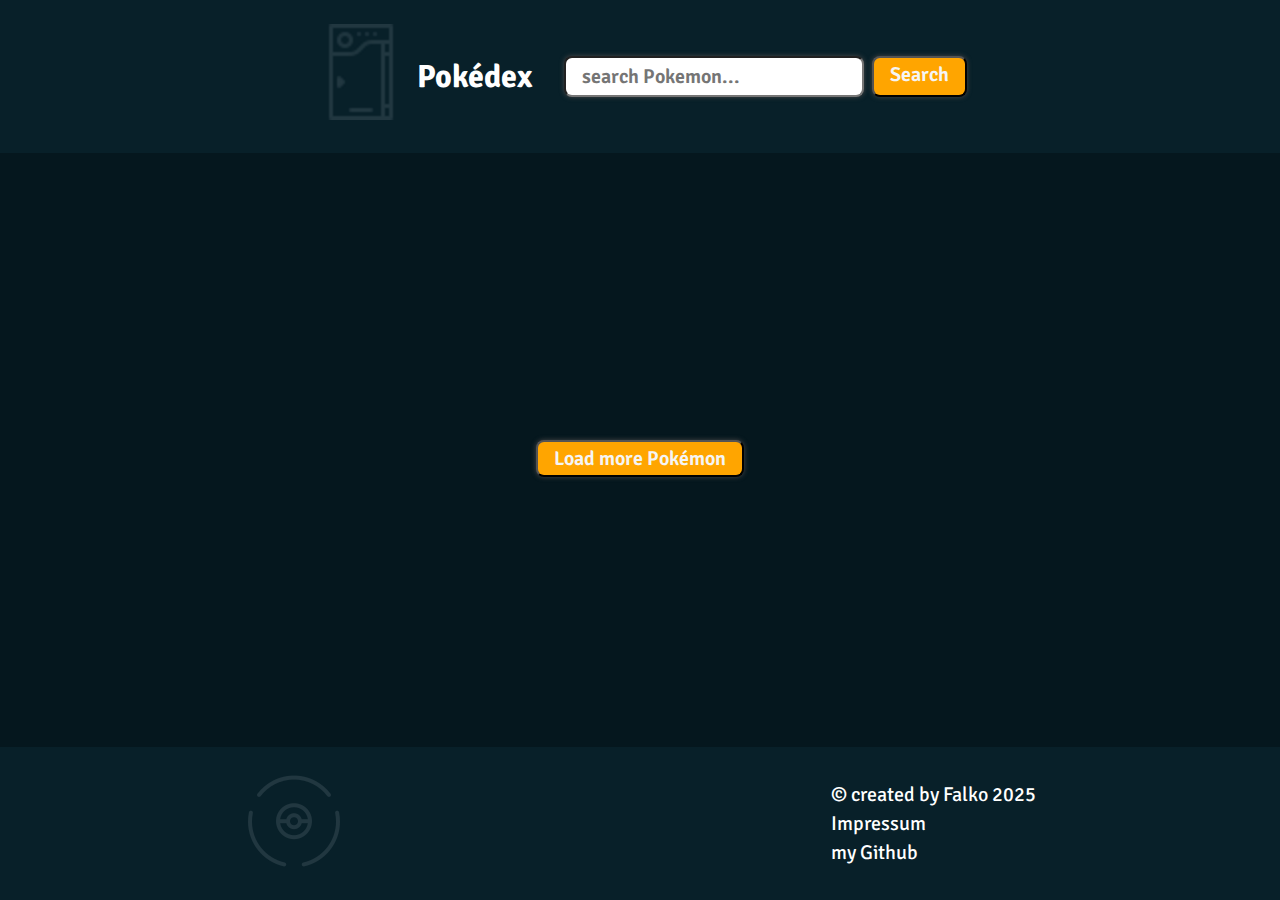
<file: index.html>
<!DOCTYPE html>
<html lang="de">
<head>
    <meta charset="UTF-8">
    <meta name="viewport" content="width=device-width, initial-scale=1.0">
    <title>Pokedex</title>
    <link rel="stylesheet" href="./style/fonts.css">
    <link rel="stylesheet" href="./style/standard.css">
    <link rel="stylesheet" href="./style/header.css">
    <link rel="stylesheet" href="./style/footer.css">
    <link rel="stylesheet" href="./style/main.css">
    <link rel="stylesheet" href="./style/style.css">
    <link rel="stylesheet" href="./style/mediaquery.css">
    <script src="./scripts/template.js"></script>
    <script src="./scripts/script.js"></script>

    <link rel="shortcut icon" href="./assets/icons/pokedex_fav.png" type="image/x-icon">
</head>

<body onload="init()">
    <div class="wrapper" id="start">

        <header>
            <div class="head_container">
                <div class="title">
                    <a href="./index.html">
                        <img src="./assets/img/pokedex.png" alt="">
                    </a>
                    <span>Pokédex</span>
                </div>
                <div class="searchbar">
                    <input id="inputSearch" type="text" placeholder="search Pokemon...">
                    <button id="searchBtn" onclick="searchPokemon()">Search</button>
                </div>
            </div>
        </header>
        <section class="loading_screen">
            <div id="loadingScreen">
                <img id="loadingBall" src="./assets/img/pokeball.png" alt="Loadingspinner">
            </div>
        </section>
        <main class="main_body">
            <div class="pkm_cards" id="pkmCards"></div>
            <div>
                <button id="morePkm" onclick="morePkm()">Load more Pokémon</button>
            </div>
            <div id="blurOverlay" class="hidden"></div>
            <div id="bigCard" class="hidden modal"></div>
        </main>
        <footer>
            <div class="footer">
                <div class="footer_content">
                    <div class="footer_img">
                        <a href="#start">
                            <img src="./assets/img/pokeball.png" alt="logo">
                        </a>
                    </div>
                    <div class="footer_txt">
                        <div>
                            <span> &copy; created by Falko 2025</span>
                        </div>
                        <div>
                            <a href="./Impressum/impressum.html">
                                <span>Impressum</span>
                            </a>
                        </div>
                        <div>
                            <a href="https://github.com/hcplayer1988">my Github</a>
                        </div>
                    </div>
                </div>
            </div>
        </footer>

    </div>
</body>
</html>
</file>
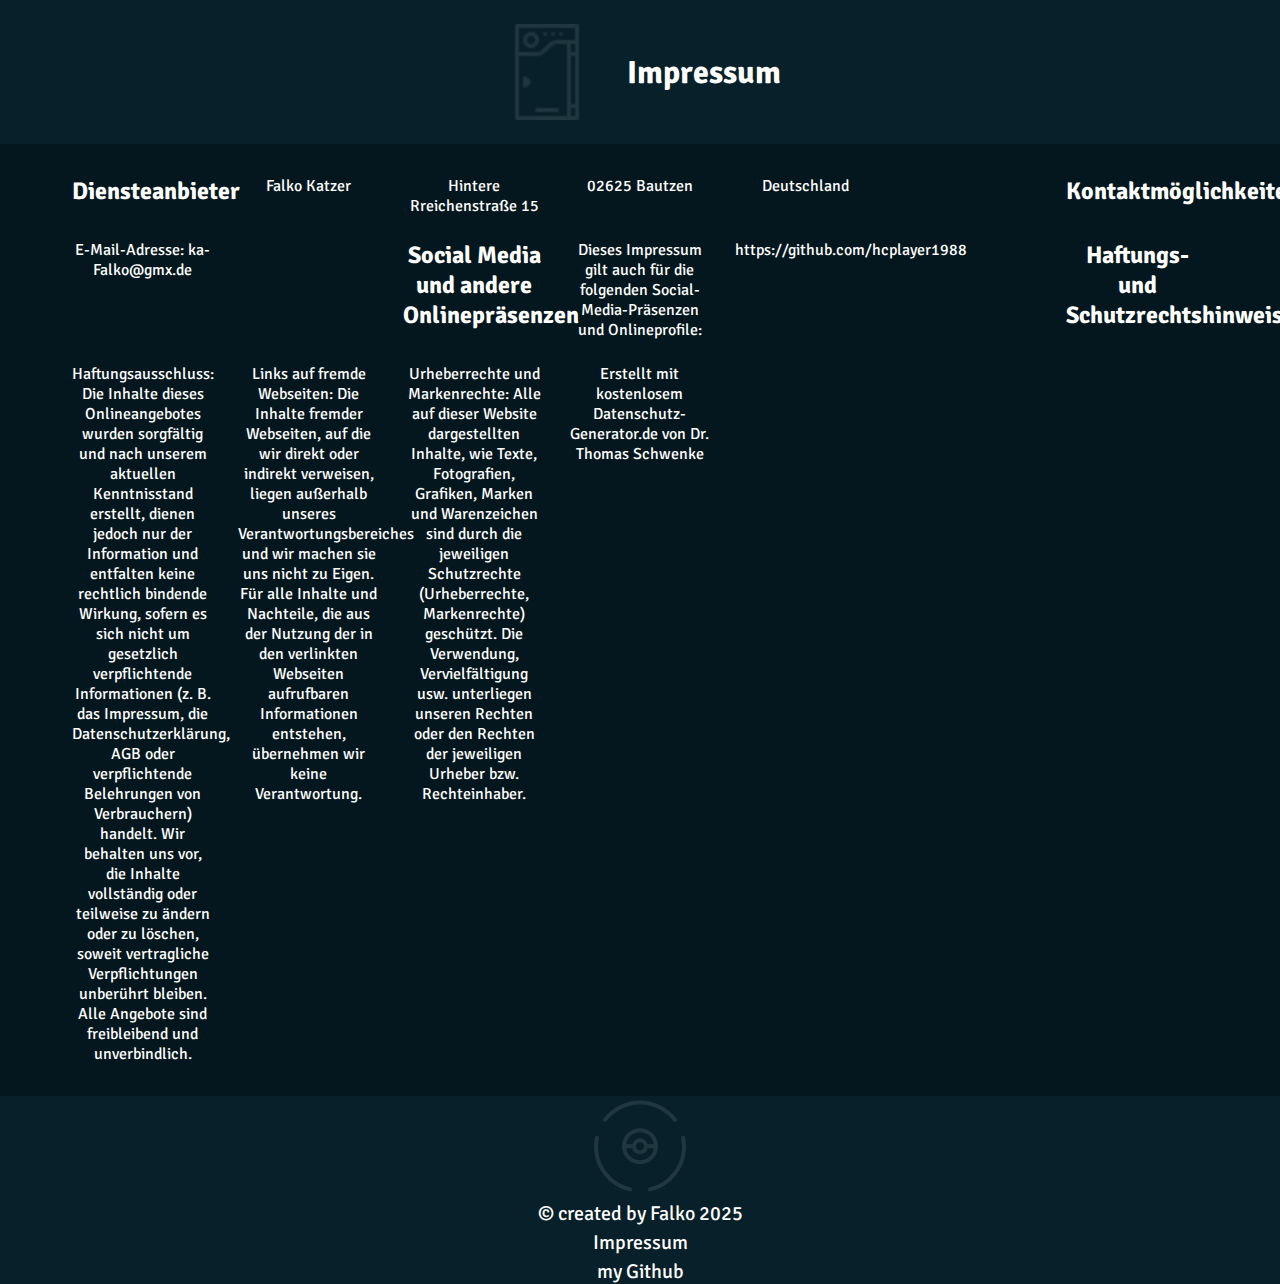
<file: Impressum/impressum.html>
<!DOCTYPE html>
<html lang="en">
  <head>
    <meta charset="UTF-8" />
    <meta name="viewport" content="width=device-width, initial-scale=1.0" />
    <title>Impressum</title>

    <link rel="stylesheet" href="../style/fonts.css" />
    <link rel="stylesheet" href="../style/header.css" />
    <link rel="stylesheet" href="../style/footer.css" />
    <link rel="stylesheet" href="../style/main.css" />
    <link rel="stylesheet" href="../style/standard.css" />
    <link rel="stylesheet" href="../style/style.css" />
    <link rel="stylesheet" href="../style/impressum.css">

    <link rel="shortcut icon" href="../assets/icons/pokedex_fav.png" type="image/x-icon">
  </head>
  <body>
    <div class="wrapper">
      <header>
        <div class="head_container">
          <div class="title">
            <img src="../assets/img/pokedex.png" alt="" />
          </div>
          <div class="searchbar">
            <h1>Impressum</h1>
          </div>
        </div>
      </header>

      <main class="main_body">
        <div class="pkm_cards">
          <h2 id="m46">Diensteanbieter</h2>
          <p>Falko Katzer</p>
          <p>Hintere Rreichenstraße 15</p>
          <p>02625 Bautzen</p>
          <p>Deutschland</p>
            <br>

          <h2 id="m56">Kontaktmöglichkeiten</h2>
          <p>
            E-Mail-Adresse: <a href="mailto:ka-Falko@gmx.de">ka-Falko@gmx.de</a>
          </p>
            <br>

          <h2 id="m172">Social Media und andere Onlinepräsenzen</h2>
          <p>
            Dieses Impressum gilt auch für die folgenden Social-Media-Präsenzen
            und Onlineprofile:
          </p>
          <p>
            <a href="https://github.com/hcplayer1988" target="_blank"
              >https://github.com/hcplayer1988</a
            >
          </p>
            <br>

          <h2 id="m65">Haftungs- und Schutzrechtshinweise</h2>
          <p>
            Haftungsausschluss: Die Inhalte dieses Onlineangebotes wurden
            sorgfältig und nach unserem aktuellen Kenntnisstand erstellt, dienen
            jedoch nur der Information und entfalten keine rechtlich bindende
            Wirkung, sofern es sich nicht um gesetzlich verpflichtende
            Informationen (z. B. das Impressum, die Datenschutzerklärung, AGB
            oder verpflichtende Belehrungen von Verbrauchern) handelt. Wir
            behalten uns vor, die Inhalte vollständig oder teilweise zu ändern
            oder zu löschen, soweit vertragliche Verpflichtungen unberührt
            bleiben. Alle Angebote sind freibleibend und unverbindlich.
          </p>
          <p>
            Links auf fremde Webseiten: Die Inhalte fremder Webseiten, auf die
            wir direkt oder indirekt verweisen, liegen außerhalb unseres
            Verantwortungsbereiches und wir machen sie uns nicht zu Eigen. Für
            alle Inhalte und Nachteile, die aus der Nutzung der in den
            verlinkten Webseiten aufrufbaren Informationen entstehen, übernehmen
            wir keine Verantwortung.
          </p>
          <p>
            Urheberrechte und Markenrechte: Alle auf dieser Website
            dargestellten Inhalte, wie Texte, Fotografien, Grafiken, Marken und
            Warenzeichen sind durch die jeweiligen Schutzrechte (Urheberrechte,
            Markenrechte) geschützt. Die Verwendung, Vervielfältigung usw.
            unterliegen unseren Rechten oder den Rechten der jeweiligen Urheber
            bzw. Rechteinhaber.
          </p>

          <p class="seal">
            <a
              href="https://datenschutz-generator.de/"
              title="Rechtstext von Dr. Schwenke - für weitere Informationen bitte anklicken."
              target="_blank"
              rel="noopener noreferrer nofollow"
              >Erstellt mit kostenlosem Datenschutz-Generator.de von Dr. Thomas
              Schwenke</a
            >
          </p>
        </div>
      </main>

      <footer>
        <div class="footer">
          <div class="footer_img">
            <a href="../index.html">
              <img src="../assets/img/pokeball.png" alt="logo" />
            </a>
          </div>
          <div class="footer_txt">
            <div>
              <span> &copy; created by Falko 2025</span>
            </div>
            <div>
              <span>Impressum</span>
            </div>
            <div>
              <a href="https://github.com/hcplayer1988">my Github</a>
            </div>
          </div>
        </div>
      </footer>
    </div>
  </body>
</html>
</file>
<file: style/fonts.css>
/* signika-300 - latin */
@font-face {
  font-display: swap; /* Check https://developer.mozilla.org/en-US/docs/Web/CSS/@font-face/font-display for other options. */
  font-family: 'Signika';
  font-style: normal;
  font-weight: 300;
  src: url('../fonts/signika-v28-latin/signika-v28-latin-300.ttf') format('woff2'), /* Chrome 36+, Opera 23+, Firefox 39+, Safari 12+, iOS 10+ */
       url('../fonts/signika-v28-latin/signika-v28-latin-300.ttf') format('truetype'); /* Chrome 4+, Firefox 3.5+, IE 9+, Safari 3.1+, iOS 4.2+, Android Browser 2.2+ */
}

/* signika-regular - latin */
@font-face {
  font-display: swap; /* Check https://developer.mozilla.org/en-US/docs/Web/CSS/@font-face/font-display for other options. */
  font-family: 'Signika';
  font-style: normal;
  font-weight: 400;
  src: url('../fonts/signika-v28-latin/signika-v28-latin-regular.woff2') format('woff2'), /* Chrome 36+, Opera 23+, Firefox 39+, Safari 12+, iOS 10+ */
       url('../fonts/signika-v28-latin/signika-v28-latin-regular.ttf') format('truetype'); /* Chrome 4+, Firefox 3.5+, IE 9+, Safari 3.1+, iOS 4.2+, Android Browser 2.2+ */
}

/* signika-500 - latin */
@font-face {
  font-display: swap; /* Check https://developer.mozilla.org/en-US/docs/Web/CSS/@font-face/font-display for other options. */
  font-family: 'Signika';
  font-style: normal;
  font-weight: 500;
  src: url('../fonts/signika-v28-latin/signika-v28-latin-500.woff2') format('woff2'), /* Chrome 36+, Opera 23+, Firefox 39+, Safari 12+, iOS 10+ */
       url('../fonts/signika-v28-latin/signika-v28-latin-500.ttf') format('truetype'); /* Chrome 4+, Firefox 3.5+, IE 9+, Safari 3.1+, iOS 4.2+, Android Browser 2.2+ */
}

/* signika-600 - latin */
@font-face {
  font-display: swap; /* Check https://developer.mozilla.org/en-US/docs/Web/CSS/@font-face/font-display for other options. */
  font-family: 'Signika';
  font-style: normal;
  font-weight: 600;
  src: url('../fonts/signika-v28-latin/signika-v28-latin-600.woff2') format('woff2'), /* Chrome 36+, Opera 23+, Firefox 39+, Safari 12+, iOS 10+ */
       url('../fonts/signika-v28-latin/signika-v28-latin-600.ttf') format('truetype'); /* Chrome 4+, Firefox 3.5+, IE 9+, Safari 3.1+, iOS 4.2+, Android Browser 2.2+ */
}

/* signika-700 - latin */
@font-face {
  font-display: swap; /* Check https://developer.mozilla.org/en-US/docs/Web/CSS/@font-face/font-display for other options. */
  font-family: 'Signika';
  font-style: normal;
  font-weight: 700;
  src: url('../fonts/signika-v28-latin/signika-v28-latin-700.woff2') format('woff2'), /* Chrome 36+, Opera 23+, Firefox 39+, Safari 12+, iOS 10+ */
       url('../fonts/signika-v28-latin/signika-v28-latin-700.ttf') format('truetype'); /* Chrome 4+, Firefox 3.5+, IE 9+, Safari 3.1+, iOS 4.2+, Android Browser 2.2+ */
}
</file>
<file: style/standard.css>
* {
    margin: 0;
    box-sizing: border-box;
    font-family: 'Signika';
    scroll-behavior: smooth;
}

html {
  box-sizing: border-box;
  height: 100%;
  padding: 0;
  margin: 0;
}

a {
    text-decoration: none;
    color: white;
}
</file>
<file: style/header.css>
.head_container {
    background-color: #082029;
    color: white;
    display: flex;
    justify-content: center;
    align-items: center;
    gap: 32px;
    padding-top: 24px;
    padding-bottom: 24px;
    flex-grow: 0;
    flex-shrink: 0;
}

.searchbar {
    display: flex;
    gap: 8px;
}

.title {
    display: flex;
    align-items: center;
    font-size: 32px;
    font-weight: 700;
    gap: 8px;
}

.title img {
    height: 96px;
    cursor: pointer;
}

#inputSearch {
    padding-left: 16px;
    box-shadow: 0px 0px 5px #484747;
    border-radius: 8px;
    font-weight: 600;
    font-size: 20px;
    width: 300px;
}

header button {
    cursor: pointer;
    box-shadow: 0px 0px 5px #484747;
    border-radius: 8px;
    background-color: orange;
    font-weight: 600;
    font-size: 20px;
    color: whitesmoke;
    padding-top: 4px;
    padding-bottom: 8px;
    padding-left: 16px;
    padding-right: 16px;
}
</file>
<file: style/footer.css>
.footer {
    background-color: #082029;
    
}

.footer_content {
    color: white;
    display: flex;
    justify-content: space-around;
    align-items: center;
    padding-top: 24px;
    padding-bottom: 24px;
    flex-grow: 0;
    flex-shrink: 0;
    max-width: 1440px;
    margin: 0 auto;
}

.footer_txt {
    display: flex;
    flex-direction: column;
    gap: 4px;
    font-size: 20px;
    font-weight: 400;
}
</file>
<file: style/main.css>
main {
    background-color: #05171e;
    flex-grow: 1;
}

.main_body {
    display: flex;
    flex-direction: column;
    justify-content: center;
    align-items: center;
}

.pkm_cards {
    padding: 32px 72px;
    width: 100%;
    max-width: 1920px;
    margin: 0 auto;
    display: grid;
    grid-template-columns: repeat(auto-fit, minmax(140px, 1fr));
    gap: 24px;

}

.pkm_cad_prev {
    display: flex;
    flex-direction: column;
    align-items: center;
    color: whitesmoke;
    background-color: #082029;
    width: 150px;
    height: auto;
    box-shadow: 0px 0px 5px #484747;
    border-radius: 12px;
}

.pkm_cad_prev:hover {
    background-color: #144a5e;
    box-shadow: 0px 0px 10px #484747;
    cursor: pointer;
    transform: scale(1.1);

}

.seperator {
    height: 1px;
    width: 90%;
    background-color: whitesmoke;;
}

.seperator_grey {
    height: 2px;
    width: 90%;
    background-color: rgb(209, 209, 209);
    border-radius: 10px;
}

.pkm_header {
    width: 100%;
    display: flex;
    justify-content: space-between;
    padding-top: 8px;
    padding-bottom: 8px;
    padding-left: 16px;
    padding-right: 16px;
}

.pkm_pic {
    padding: 8px;
    margin-top: 8px;
    margin-bottom: 8px;
}

.pkm_pic img {
    height: 120px;
    width: 120px;
}

.pkm_footer {
    width: 100%;
    display: flex;
    flex-direction: row;
    align-items: center;
    justify-content: space-evenly;
    padding: 8px;
}

.pkm_footer img {
    height: 28px;
    padding: 8px;
    box-shadow: 0px 0px 2px #8b8a8f;
    border: none;
    border-radius: 20px;
    padding: 0;
}

#morePkm {
    cursor: pointer;
    box-shadow: 0px 0px 5px #484747;
    border-radius: 8px;
    background-color: orange;
    font-weight: 600;
    font-size: 20px;
    color: whitesmoke;
    padding-top: 4px;
    padding-bottom: 4px;
    padding-left: 16px;
    padding-right: 16px;
    margin-top: 16px;
    margin-bottom: 64px;
}

#morePkm:hover {
  background-color: rgb(255, 136, 0);
  box-shadow: 0px 0px 10px #484747;
}

#loadingScreen {
  position: fixed;
  top: 50%;
  left: 50%;
  transform: translate(-50%, -50%);
  z-index: 9999;
  background-color: rgba(255, 255, 255, 0.8);
  padding: 30px;
  border-radius: 50%;
  box-shadow: 0 0 20px rgba(0, 0, 0, 0.2);
  display: none;
}

#loadingBall {
  width: 64px;
  height: 64px;
  animation: rotateBall 1s linear infinite;
}

@keyframes rotateBall {
  from {
    transform: rotate(0deg);
  }
  to {
    transform: rotate(360deg);
  }
}

.blur {
  filter: blur(4px);
  pointer-events: none;
  user-select: none;
}

#morePkm:disabled {
  opacity: 0.3;
  cursor: not-allowed;
}

#bigCard {
  border-radius: 20px;
  background-color: #0d3341;
  width: 500px;
  max-height: 95vh;
  height: auto;
  overflow: hidden;
  top: 50%;
  left: 50%;
  transform: translate(-50%, -50%);
  display: flex;
  align-items: center;
  justify-content: center;
  z-index: 9999;
  padding: 0;
  margin: 0;
}

.poke_nav_left,
.poke_nav_right {
  cursor: pointer;
  padding: 10px;
}

.poke_nav_left img {
  width: 40px;
  height: 40px;
  padding: 0;
  margin-left: 16px;
}

.poke_nav_right img {
  width: 40px;
  height: 40px;
  padding: 0;
  margin-right: 16px;
}

.poke_content {
  border-radius: 20px;
  color: whitesmoke;
  border: none;
  display: flex;
  flex-direction: column;
  align-items: center;
  padding: 12px;
  background-color: #00465f;
  padding: 0;
  margin-top: 12px;
  margin-bottom: 12px;
  height: 100%px;
  width: 400px;
}

.pokemonHeader {
  width: 100%;
  display: flex;
  justify-content: space-around;
  align-items: center;
  padding-top: 8px;
  font-size: 20px;
}

#close {
  width: 100%;
  display: flex;
  justify-content: end;
  margin-top: 12px;
  margin-right: 60px;
}

.closeBtn {
  border-radius: 5px;
  background-color: orange;
  padding: 2px 8px;
  cursor: pointer;
  font-size: 20px;
  font-weight: 700;
}

.pokemon_img {
  border-radius: 20px;
}

.pokemon_img img {
  height: 300px;
}

.pokemon_types {
  display: flex;
  gap: 24px;
  display: flex;
  justify-content: center;
  align-items: center;
  padding-top: 8px;
  padding-bottom: 8px;
}

.pokemon_types img {
  height: 50px;
  padding-top: 8px;
  padding-bottom: 8px;
}

.modalSection {
  padding-top: 8px;
  padding-bottom: 8px;
}

.stats {
  background-color: whitesmoke;
  color: black;
  width: 100%;
  border-radius: 20px;
  padding-left: 12px;
  padding-bottom: 12px;
  margin: 0;
  font-size: 18px;
}

#species {
  padding-top: 2px;
  padding-bottom: 2px;
}

#bodyStats {
  padding-top: 2px;
  padding-bottom: 2px;;
}

#abilities {
  padding-top: 2px;
  padding-bottom: 2px;
}

.hidden {
  display: none !important;
}

.modal {
  position: fixed;
  top: 50%;
  left: 50%;
  transform: translate(-50%, -50%);
  z-index: 9999;
  display: flex;
  align-items: center;
  justify-content: center;
  background: #0d3341;
  border-radius: 20px;
  box-shadow: 0 0 20px rgba(0,0,0,0.3);
  width: 700px;
  height: 850px;
}

@keyframes fadeIn {
  from {
    opacity: 0;
    transform: translate(-50%, -50%);
  }
  to {
    opacity: 1;
    transform: translate(-50%, -50%);
  }
}

#blurOverlay {
  position: fixed;
  top: 0;
  left: 0;
  width: 100vw;
  height: 100vh;
  background-color: rgba(0, 0, 0, 0.8);
}

.stat_row {
  display: flex;
  justify-content: space-between;
  padding: 4px 0;
}

.stat_name {
  font-weight: bold;
}

.stat_value {
  color: #00465f;
}

.data_buttons {
  width: 100%;
  display: flex;
  justify-content: center;
  gap: 12px;
}

#base_button{
  border: none;
  border-radius: 5px;
  background-color: orange;
  padding: 2px 8px;
  cursor: pointer;
  font-size: 20px;
  font-weight: 700;
  color: whitesmoke;
  margin-bottom: 8px;
  margin-top: 8px;
}

#stats_button {
  border: none;
  border-radius: 5px;
  background-color: orange;
  padding: 2px 8px;
  cursor: pointer;
  font-size: 20px;
  font-weight: 700;
  color: whitesmoke;
  margin-bottom: 8px;
  margin-top: 8px;
}

#baseStats {
  margin-right: 16px;
}

.back_button {
  border-radius: 5px;
  background-color: orange;
  padding: 2px 8px;
  cursor: pointer;
  font-size: 20px;
  font-weight: 700;
  color: whitesmoke;
}

.back_button:hover {
  background-color: rgb(255, 136, 0);
  box-shadow: 0px 0px 10px #484747;
}
</file>
<file: style/style.css>
body {
    box-sizing: border-box;
    min-height: 100%;
    padding: 0;
    margin: 0;
    height: 100vh;
}

.wrapper {
  box-sizing: border-box;
  min-height: 100%;
  display: flex;
  flex-direction: column;
}
</file>
<file: style/mediaquery.css>
@media(max-width: 800px) {
.title {
        font-size: 24px;
    }

.title img {
        height: 64px;
    }

#inputSearch {
        padding-left: 16px;
        font-weight: 600;
        font-size: 20px;
        width: 200px;
    }

header button {
        font-size: 20px;
        padding-top: 8px;
        padding-bottom: 8px;
        padding-left: 12px;
        padding-right: 12px;
    }
}

@media(max-width: 550px) {
    .title {
        font-size: 20px;
    }

    .title img {
        height: 40px;
    }

    #inputSearch {
        padding-left: 4px;
        font-weight: 400;
        font-size: 16px;
        width: 140px;
    }

    header button {
        font-size: 16px;
        padding-top: 4px;
        padding-bottom: 4px;
        padding-left: 8px;
        padding-right: 8px;
    }

     #bigCard {
        width: 380px;
        height: 770px;
    }

    .pokemon_img img {
        height: 200px;
    }
}

@media(max-width: 465px) {
    .head_container {
        gap: 12px;
    }
    
    .searchbar {
        display: flex;
        flex-direction: column;
    }
    
    .footer_content {
        color: white;
        display: flex;
        justify-content: space-around;
        align-items: center;
        padding-top: 24px;
        padding-bottom: 24px;
    }

    .footer_txt {
        font-size: 16px;
    }

    .footer_img img {
        height: 64px;
        width: 64px;
    }

    #bigCard {
        width: 280px;
        height: auto;
    }

    #bigCard h2 {
        font-size: 24px;
    }

    .pokemon_img img {
        height: 180px;
    }

    #base_button{
        padding: 2px 8px;
        font-size: 16px;
    }

    #stats_button{
        padding: 2px 8px;
        font-size: 16px;
    }
}
</file>
<file: style/impressum.css>
* {
    color: white;
    text-align: center;
}   

.all {
    display: flex !important;
    flex-direction: column !important;
    align-items: center !important;
    width: 100%;
    max-width: 1440px;
    margin: 0 auto;
    padding: 0px 160px 0px 160px;
}

@media(max-width: 700px) {
    h1 {
        font-size: 24px;
    }

    h2 {
        font-size: 20px;
    }

    .title img {
        height: 48px;
    }

    .footer_content {
        color: white;
        display: flex;
        justify-content: space-around;
        align-items: center;
        padding-top: 24px;
        padding-bottom: 24px;
    }

    .footer_txt {
        font-size: 16px;
    }

    .footer_img img {
        height: 64px;
        width: 64px;
    }
}
</file>
